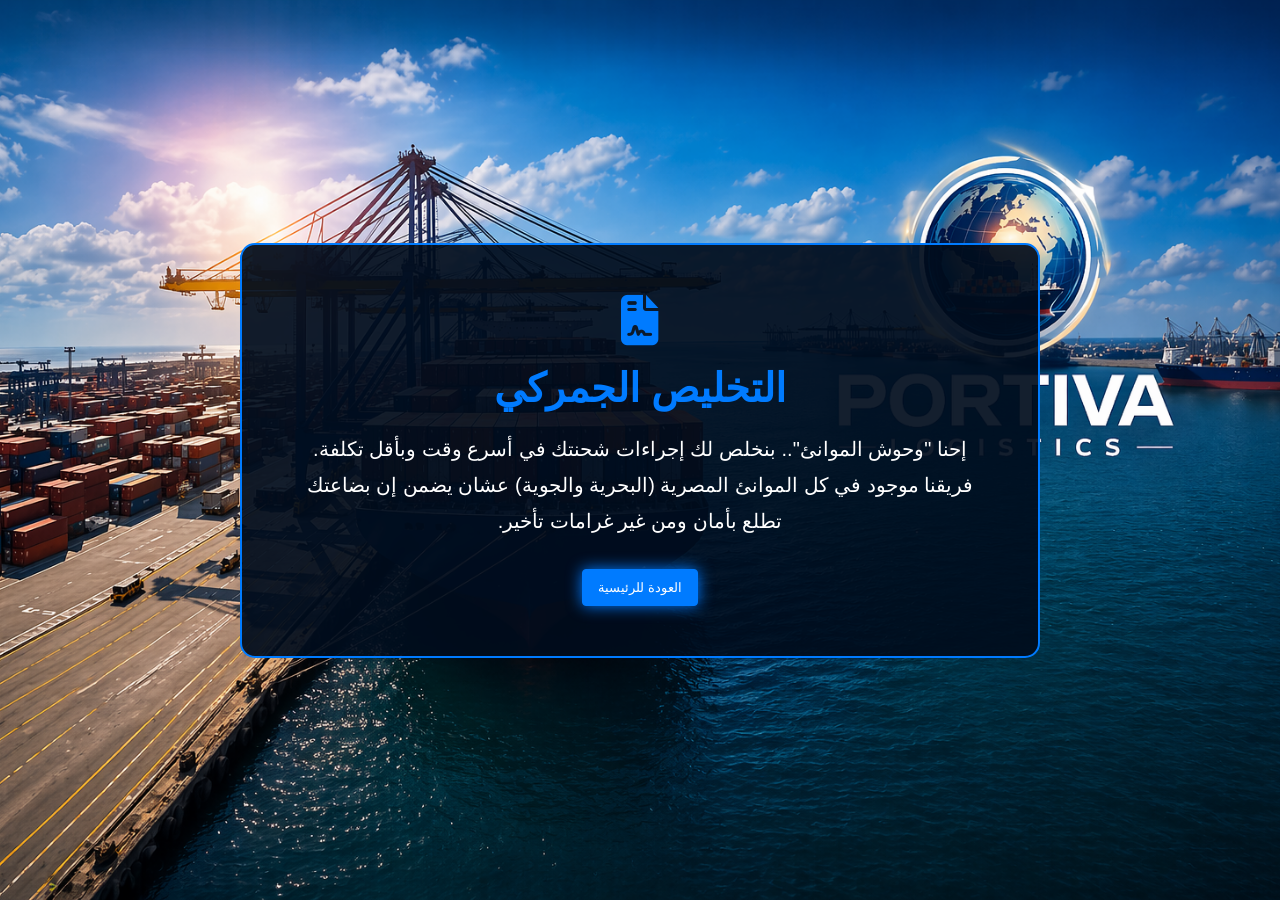
<file: customs.html>
<!DOCTYPE html>
<html lang="ar" dir="rtl">
<head>
    <meta charset="UTF-8">
    <title>التخليص الجمركي | Lumex Logistics</title>
    <link rel="stylesheet" href="style.css">
    <link rel="stylesheet" href="https://cdnjs.cloudflare.com/ajax/libs/font-awesome/6.5.1/css/all.min.css">
</head>
<body>
    <section class="hero-sub">
        <div class="sub-content-box">
            <i class="fas fa-file-contract" style="font-size: 50px; color: #007bff; margin-bottom: 20px;"></i>
            <h1 style="color: #007bff; font-size: 40px; margin-bottom: 20px;">التخليص الجمركي</h1>
            <p style="font-size: 20px; line-height: 1.8; color: #fff;">
                إحنا "وحوش الموانئ".. بنخلص لك إجراءات شحنتك في أسرع وقت وبأقل تكلفة. فريقنا موجود في كل الموانئ المصرية (البحرية والجوية) عشان يضمن إن بضاعتك تطلع بأمان ومن غير غرامات تأخير.
            </p>
            <a href="index.html" class="nav-square-btn active" style="display:inline-block; margin-top:30px; text-decoration: none;">العودة للرئيسية</a>
        </div>
    </section>
</body>
</html>
</file>
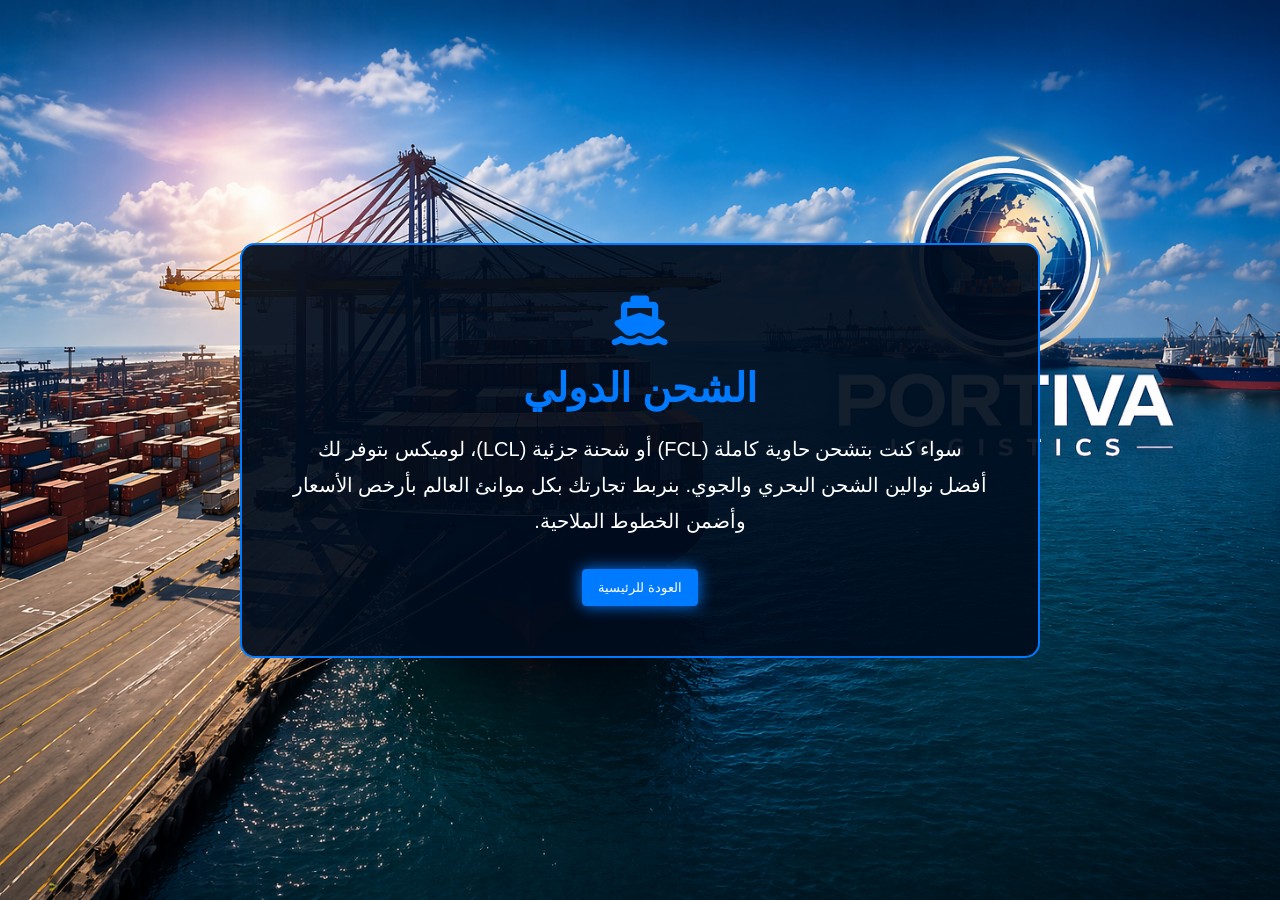
<file: shipping.html>
<!DOCTYPE html>
<html lang="ar" dir="rtl">
<head>
    <meta charset="UTF-8">
    <title>الشحن الدولي | Lumex Logistics</title>
    <link rel="stylesheet" href="style.css">
    <link rel="stylesheet" href="https://cdnjs.cloudflare.com/ajax/libs/font-awesome/6.5.1/css/all.min.css">
</head>
<body>
    <section class="hero-sub">
        <div class="sub-content-box">
            <i class="fas fa-ship" style="font-size: 50px; color: #007bff; margin-bottom: 20px;"></i>
            <h1 style="color: #007bff; font-size: 40px; margin-bottom: 20px;">الشحن الدولي</h1>
            <p style="font-size: 20px; line-height: 1.8; color: #fff;">
                سواء كنت بتشحن حاوية كاملة (FCL) أو شحنة جزئية (LCL)، لوميكس بتوفر لك أفضل نوالين الشحن البحري والجوي. بنربط تجارتك بكل موانئ العالم بأرخص الأسعار وأضمن الخطوط الملاحية.
            </p>
            <a href="index.html" class="nav-square-btn active" style="display:inline-block; margin-top:30px; text-decoration: none;">العودة للرئيسية</a>
        </div>
    </section>
</body>
</html>
</file>
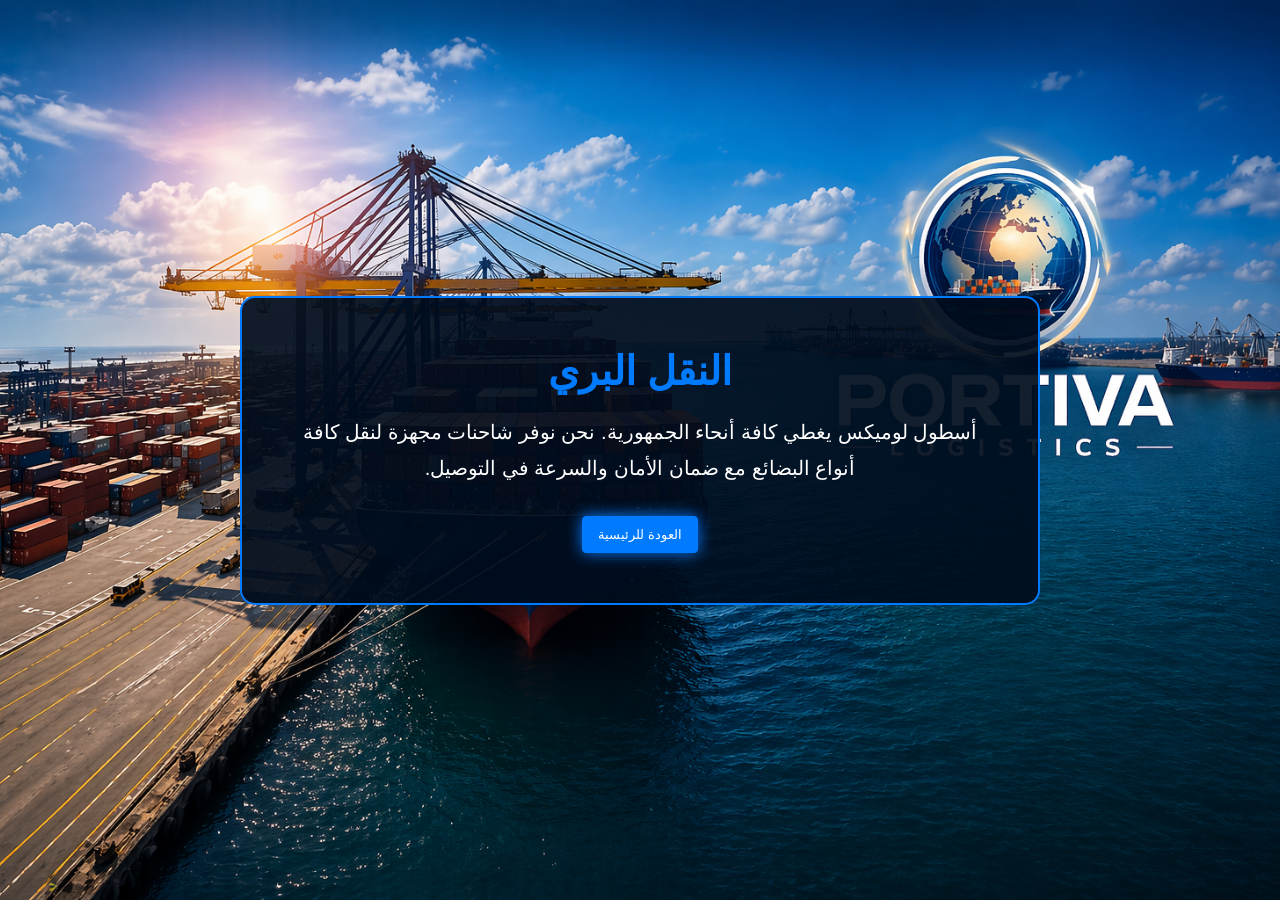
<file: transport.html>
<!DOCTYPE html>
<html lang="ar" dir="rtl">
<head>
    <meta charset="UTF-8">
    <title>النقل البري | Lumex Logistics</title>
    <link rel="stylesheet" href="style.css">
</head>
<body>
    <section class="hero-sub">
        <div class="sub-content-box">
            <h1 style="color: #007bff; font-size: 40px; margin-bottom: 20px;">النقل البري</h1>
            <p style="font-size: 20px; line-height: 1.8; color: #fff;">
                أسطول لوميكس يغطي كافة أنحاء الجمهورية. نحن نوفر شاحنات مجهزة لنقل كافة أنواع البضائع مع ضمان الأمان والسرعة في التوصيل.
            </p>
            <a href="index.html" class="nav-square-btn active" style="display:inline-block; margin-top:30px;">العودة للرئيسية</a>
        </div>
    </section>
</body>
</html>
</file>
<file: style.css>
:root { --blue: #007bff; --dark: #000c1d; }
* { margin: 0; padding: 0; box-sizing: border-box; }
body { font-family: 'Cairo', sans-serif; direction: rtl; }

/* Navbar شفاف وأيقونات مربعة */
nav.pure-transparent { background: transparent; padding: 15px 0; position: absolute; width: 100%; z-index: 1000; }
.nav-container { width: 92%; margin: auto; display: flex; justify-content: space-between; align-items: center; }
.nav-menu { display: flex; list-style: none; gap: 10px; }
.nav-square-btn { 
    background: rgba(0, 123, 255, 0.1); 
    color: white; 
    text-decoration: none; 
    padding: 10px 15px; 
    border: 1px solid var(--blue); 
    border-radius: 4px; 
    font-size: 13px; 
    transition: 0.3s;
}
.nav-square-btn:hover, .nav-square-btn.active { background: var(--blue); box-shadow: 0 0 15px var(--blue); }
.logo img { height: 40px; }

/* Hero Section */
.hero-main { height: 100vh; background-size: cover; background-position: center; position: relative; }
.brand-side-left { position: absolute; left: 5%; top: 20%; text-align: left; }
.main-title { font-size: 60px; font-weight: 900; color: white; line-height: 1; }
.sub-logo-text { font-size: 50px; color: var(--blue); font-weight: bold; }

/* الجملة السحرية المربعة */
@keyframes squareBouncing { 0%, 100% { transform: translate(-50%, 0); } 50% { transform: translate(-50%, -15px); } }
.magic-center-container {
    position: absolute; left: 50%; bottom: 50px;
    transform: translateX(-50%); z-index: 100;
    animation: squareBouncing 2.5s infinite ease-in-out;
}
.bouncing-square-box {
    background: rgba(255, 255, 255, 0.98); padding: 25px;
    border: 3px solid var(--blue); border-radius: 12px;
    text-align: center; box-shadow: 0 15px 35px rgba(0,0,0,0.4);
}
.magic-text { font-size: 19px; color: var(--dark); font-weight: bold; margin-bottom: 12px; }
.cta-with-icon { background: var(--blue); color: white; text-decoration: none; padding: 12px 25px; border-radius: 6px; font-weight: bold; border: 2px solid white; display: inline-block; transition: 0.3s; }
.cta-with-icon:hover { background: white; color: var(--blue); }

/* الأيقونات الزرقاء (الخدمات) */
.services-overlap { position: absolute; bottom: -45px; width: 94%; left: 50%; transform: translateX(-50%); }
.services-grid { display: grid; grid-template-columns: repeat(4, 1fr); gap: 10px; }
.service-card { 
    background: rgba(0, 15, 35, 0.95); padding: 25px 10px; 
    border-radius: 8px; color: white; text-decoration: none; 
    text-align: center; border: 1px solid var(--blue); transition: 0.3s;
}
.service-card:hover { transform: translateY(-5px); border-color: white; }
.service-card i { font-size: 32px; color: var(--blue); margin-bottom: 10px; display: block; }
.service-card h4 { color: var(--blue); margin-bottom: 5px; font-size: 16px; }
.service-card p { font-size: 11px; opacity: 0.9; color: #ccc; }

/* معرض الصور */
.work-gallery { padding: 130px 5% 50px; text-align: center; }
.gallery-grid { display: grid; grid-template-columns: repeat(7, 1fr); gap: 8px; }
.img-box { height: 120px; border-radius: 5px; overflow: hidden; border: 2px solid var(--blue); background: #eee; }
.img-box img { width: 100%; height: 100%; object-fit: cover; }

/* الصفحات الفرعية */
.hero-sub { height: 100vh; background-size: cover; background-position: center; display: flex; align-items: center; justify-content: center; background-image: url('hero.jpg'); }
.sub-content-box { background: rgba(0, 12, 29, 0.92); padding: 50px; border-radius: 15px; border: 2px solid var(--blue); color: white; text-align: center; max-width: 800px; }

/* الفوتر والتواصل */
footer {
    background: var(--dark);
    color: white;
    padding: 50px 10% 20px;
    text-align: center;
    border-top: 5px solid var(--blue);
}

footer h3 {
    color: var(--blue);
    margin-bottom: 30px;
    font-size: 24px;
}

.contact-links {
    display: flex;
    justify-content: center;
    flex-wrap: wrap;
    gap: 30px;
    margin-bottom: 30px;
}

.contact-item {
    color: white;
    text-decoration: none;
    display: flex;
    flex-direction: column;
    align-items: center;
    gap: 10px;
    transition: 0.3s;
}

.contact-item i {
    font-size: 30px;
    color: var(--blue);
}

.contact-item span {
    font-size: 14px;
}

.contact-item:hover {
    transform: translateY(-5px);
    color: var(--blue);
}

/* زر الواتساب العائم */
.whatsapp-float {
    position: fixed;
    bottom: 30px;
    left: 30px;
    background: #25d366;
    color: white;
    width: 60px;
    height: 60px;
    border-radius: 50%;
    display: flex;
    justify-content: center;
    align-items: center;
    font-size: 32px;
    z-index: 3000;
    box-shadow: 0 5px 15px rgba(0,0,0,0.3);
    text-decoration: none;
    transition: 0.3s;
}
.whatsapp-float:hover {
    transform: scale(1.1);
}
</file>
